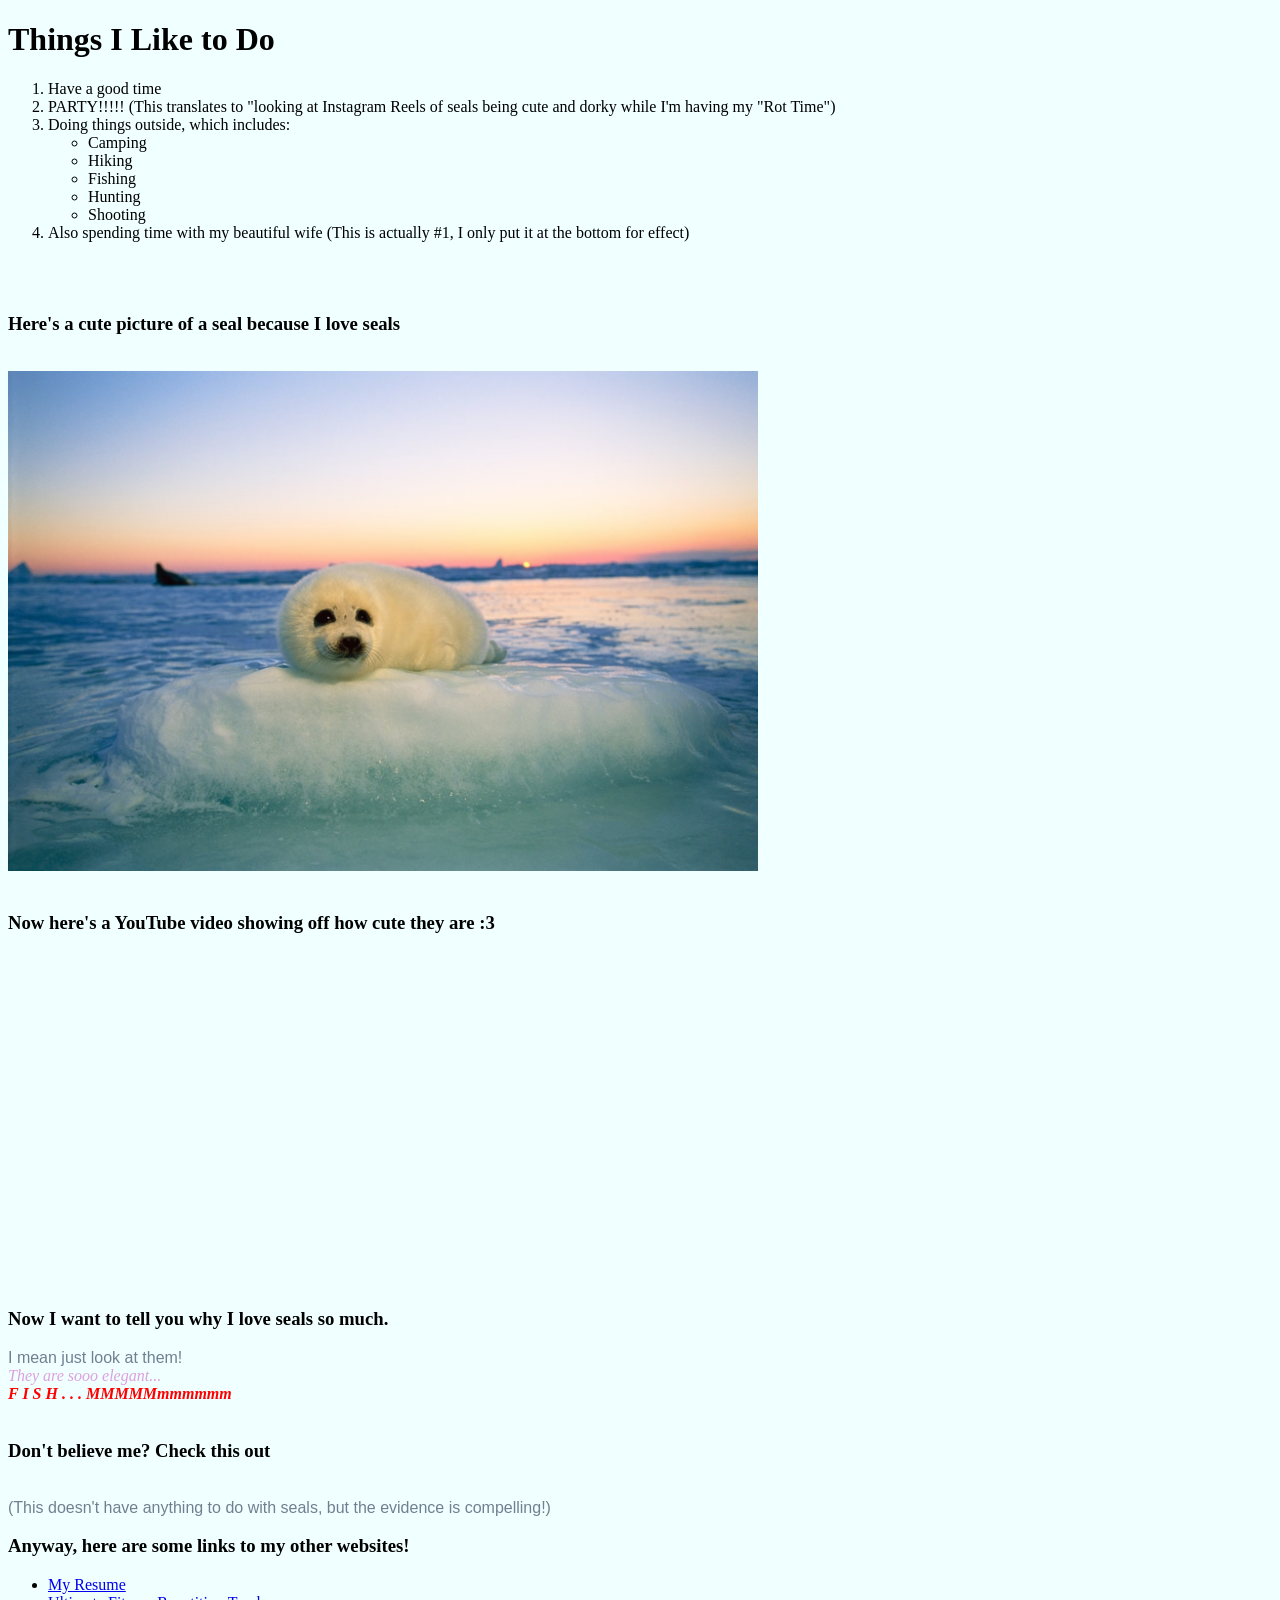
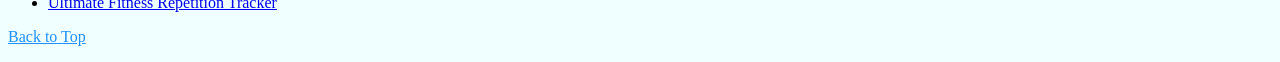
<file: scratch.html>
<!DOCTYPE html>
<html lang="en">

<head>
    <meta charset="UTF-8">
    <meta name="viewport" content="width=device-width, initial-scale=1.0">
    <title>Scratch</title>
    <link rel="stylesheet" href="css/mystyles.css">
</head>

<body class="scratch-bg-color">
    <h1 id="top">Things I Like to Do</h1>
    <ol>
        <li>Have a good time</li>
        <li>
            PARTY!!!!! (This translates to "looking at Instagram Reels of seals being cute and dorky while I'm having my
            "Rot Time")
        </li>
        <li>Doing things outside, which includes:</li>
        <ul>
            <li>Camping</li>
            <li>Hiking</li>
            <li>Fishing</li>
            <li>Hunting</li>
            <li>Shooting</li>
        </ul>
        <li>Also spending time with my beautiful wife (This is actually #1, I only put it at the bottom for effect)</li>
    </ol>
    <br><br>
    <h3>Here's a cute picture of a seal because I love seals</h3>
    <br>
    <img src="assets/img/cute_seal.png" alt="Cute seal, I'm sorry that you can't see him :(" height="500px">
    <br><br>
    <h3>Now here's a YouTube video showing off how cute they are :3</h3>
    <br>
    <iframe width="560" height="315" src="https://www.youtube.com/embed/8NkSmtIjkGQ?si=JOfbwAWNE7CtvXzM"
        title="YouTube video player" frameborder="0"
        allow="accelerometer; autoplay; clipboard-write; encrypted-media; gyroscope; picture-in-picture; web-share"
        referrerpolicy="strict-origin-when-cross-origin" allowfullscreen></iframe>
    <br>
    <h3>Now I want to tell you why I love seals so much.</h3>
    <div class="font-choice">I mean just look at them!</div>
    <div class="elegant">They are sooo elegant...</div>
    <div class="powerful">F I S H . . . MMMMMmmmmmm</div>
    <br>
    <h3>Don't believe me? Check this out</h3>
    <br>
    <div class='tableauPlaceholder' id='viz1765406174060' style='position: relative'><noscript><a href='#'><img
                    alt='SkyWest Route Network '
                    src='https:&#47;&#47;public.tableau.com&#47;static&#47;images&#47;Ro&#47;RouteMapInteractive&#47;SkyWestRouteNetwork&#47;1_rss.png'
                    style='border: none' /></a></noscript><object class='tableauViz' style='display:none;'>
            <param name='host_url' value='https%3A%2F%2Fpublic.tableau.com%2F' />
            <param name='embed_code_version' value='3' />
            <param name='site_root' value='' />
            <param name='name' value='RouteMapInteractive&#47;SkyWestRouteNetwork' />
            <param name='tabs' value='no' />
            <param name='toolbar' value='yes' />
            <param name='static_image'
                value='https:&#47;&#47;public.tableau.com&#47;static&#47;images&#47;Ro&#47;RouteMapInteractive&#47;SkyWestRouteNetwork&#47;1.png' />
            <param name='animate_transition' value='yes' />
            <param name='display_static_image' value='yes' />
            <param name='display_spinner' value='yes' />
            <param name='display_overlay' value='yes' />
            <param name='display_count' value='yes' />
            <param name='language' value='en-US' />
        </object></div>
    <script
        type='text/javascript'>                    var divElement = document.getElementById('viz1765406174060'); var vizElement = divElement.getElementsByTagName('object')[0]; if (divElement.offsetWidth > 800) { vizElement.style.width = '100%'; vizElement.style.height = (divElement.offsetWidth * 0.75) + 'px'; } else if (divElement.offsetWidth > 500) { vizElement.style.width = '100%'; vizElement.style.height = (divElement.offsetWidth * 0.75) + 'px'; } else { vizElement.style.width = '100%'; vizElement.style.height = (divElement.offsetWidth * 1.77) + 'px'; } var scriptElement = document.createElement('script'); scriptElement.src = 'https://public.tableau.com/javascripts/api/viz_v1.js'; vizElement.parentNode.insertBefore(scriptElement, vizElement);                </script>
    
    <div class="font-choice">(This doesn't have anything to do with seals, but the evidence is compelling!)</div>
    <h3>Anyway, here are some links to my other websites!</h3>
    <ul>
        <li><a href="index.html" target="_blank">My Resume</a></li>
        <li><a href="webapp.html" target="_blank">Ultimate Fitness Repetition Tracker</a></li>
    </ul>


    <p><a href="#top" class="link-options link-options:hover link-options:visited">Back to Top</a></p>
</body>

</html>
</file>
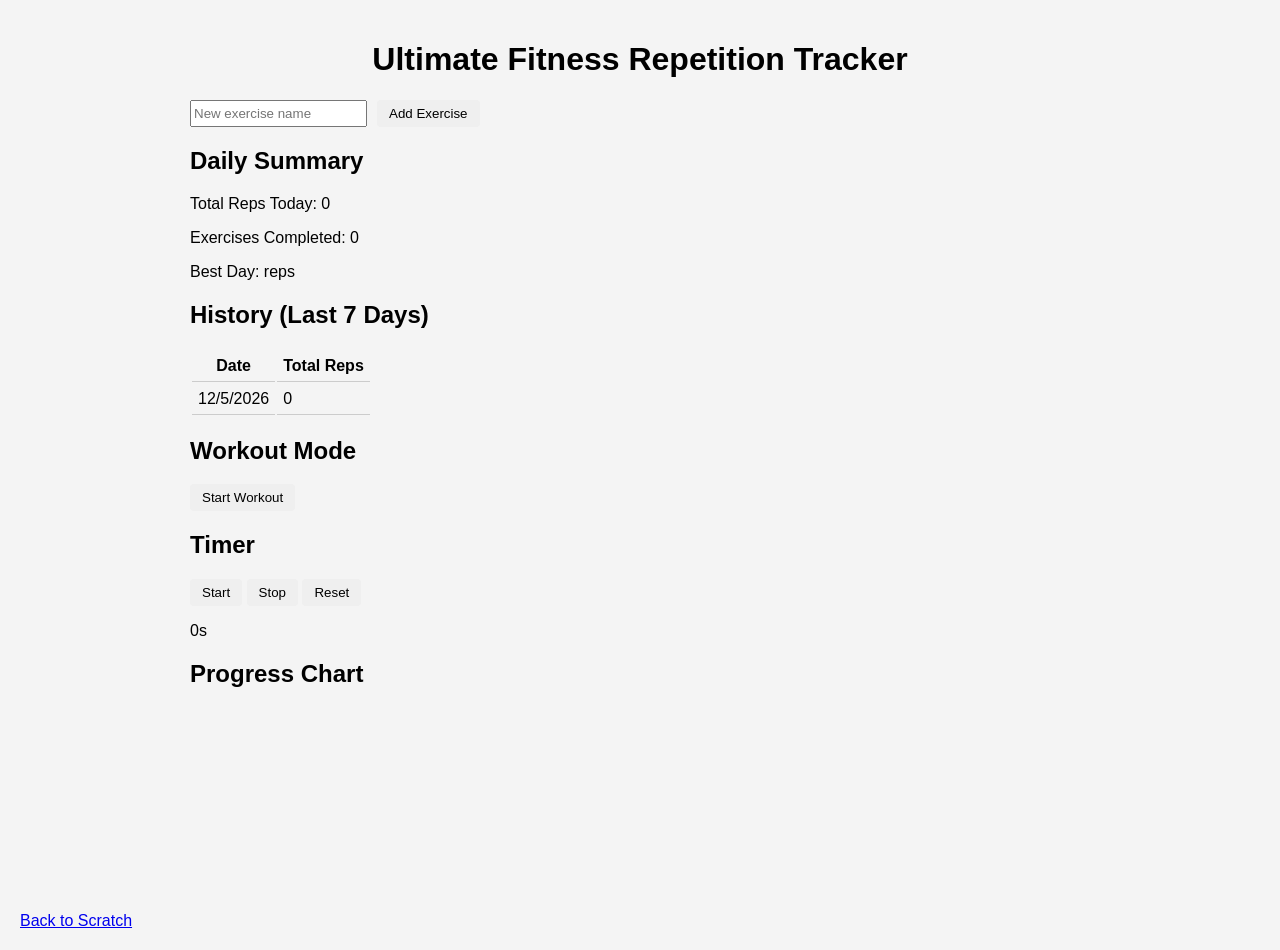
<file: webapp.html>
<!DOCTYPE html>
<html lang="en">
<head>
  <meta charset="UTF-8" />
  <meta name="viewport" content="width=device-width, initial-scale=1.0" />
  <title>Ultimate Fitness Repetition Tracker</title>
  <link rel="stylesheet" href="css/webappstyles.css">

</head>
<body>
  <div class="container">
    <h1>Ultimate Fitness Repetition Tracker</h1>

    <!-- Add Exercise -->
    <div class="add-section">
      <input id="exerciseName" type="text" placeholder="New exercise name" />
      <button onclick="addExercise()">Add Exercise</button>
    </div>

    <!-- Exercise List -->
    <div id="exerciseList" class="exercise-list"></div>

    <!-- Daily Summary -->
    <h2>Daily Summary</h2>
    <p>Total Reps Today: <span id="totalReps">0</span></p>
    <p>Exercises Completed: <span id="completedExercises">0</span></p>
    <p>Best Day: <span id="bestDay">0</span> reps</p>

    <!-- History -->
    <h2>History (Last 7 Days)</h2>
    <table id="historyTable"></table>

    <!-- Workout Mode -->
    <h2>Workout Mode</h2>
    <button onclick="startWorkoutMode()">Start Workout</button>
    <p id="workoutDisplay"></p>

    <!-- Timer -->
    <h2>Timer</h2>
    <button onclick="startTimer()">Start</button>
    <button onclick="stopTimer()">Stop</button>
    <button onclick="resetTimer()">Reset</button>
    <p id="timerDisplay">0s</p>

    <!-- Chart -->
    <h2>Progress Chart</h2>
    <canvas id="progressChart" width="400" height="200"></canvas>
  </div>

  <script>
    let exercises = JSON.parse(localStorage.getItem("exercises")) || {};
    let history = JSON.parse(localStorage.getItem("history")) || {};
    let dark = false;
    let timer = null;
    let time = 0;

    function save() {
      localStorage.setItem("exercises", JSON.stringify(exercises));
      localStorage.setItem("history", JSON.stringify(history));
    }

    function addExercise() {
      const name = document.getElementById("exerciseName").value.trim();
      if (!name) return;
      exercises[name] = 0;
      save();
      render();
      document.getElementById("exerciseName").value = "";
    }

    function updateExercise(name, amount) {
      exercises[name] += amount;
      if (exercises[name] < 0) exercises[name] = 0;
      save();
      render();
    }

    function removeExercise(name) {
      delete exercises[name];
      save();
      render();
    }

    function render() {
      const list = document.getElementById("exerciseList");
      list.innerHTML = "";
      let total = 0;
      let completed = 0;

      for (let ex in exercises) {
        total += exercises[ex];
        if (exercises[ex] > 0) completed++;

        list.innerHTML += `
          <div class='exercise'>
            <strong>${ex}</strong>
            <div>
              <button onclick="updateExercise('${ex}', -1)">-</button>
              <span>${exercises[ex]}</span>
              <button onclick="updateExercise('${ex}', 1)">+</button>
              <button onclick="removeExercise('${ex}')">X</button>
            </div>
          </div>
        `;
      }

      document.getElementById("totalReps").innerText = total;
      document.getElementById("completedExercises").innerText = completed;

      const best = localStorage.getItem("bestDay") || 0;
      if (total > best) localStorage.setItem("bestDay", total);
      document.getElementById("bestDay").innerText = localStorage.getItem("bestDay");

      renderHistory();
      renderChart();
    }

    function renderHistory() {
      const table = document.getElementById("historyTable");
      const today = new Date().toLocaleDateString();
      history[today] = Object.values(exercises).reduce((a,b)=>a+b,0);
      save();

      let rows = "<tr><th>Date</th><th>Total Reps</th></tr>";
      const last7 = Object.entries(history).slice(-7);
      last7.forEach(([date, reps]) => {
        rows += `<tr><td>${date}</td><td>${reps}</td></tr>`;
      });
      table.innerHTML = rows;
    }

    function renderChart() {
      const canvas = document.getElementById("progressChart");
      const ctx = canvas.getContext("2d");
      ctx.clearRect(0, 0, canvas.width, canvas.height);

      const last7 = Object.values(history).slice(-7);
      const max = Math.max(...last7, 1);

      last7.forEach((val, i) => {
        const barHeight = (val / max) * 180;
        ctx.fillRect(i * 50 + 20, 200 - barHeight, 30, barHeight);
      });
    }

    function startWorkoutMode() {
      const keys = Object.keys(exercises);
      if (!keys.length) return;
      let i = 0;
      const display = document.getElementById("workoutDisplay");

      function next() {
        if (i >= keys.length) {
          display.innerText = "Workout Complete!";
          return;
        }
        display.innerHTML = `${keys[i]} <br><button onclick="next()">Done</button>`;
        i++;
      }
      next();
    }

    function startTimer() {
      if (timer) return;
      timer = setInterval(() => {
        time++;
        document.getElementById("timerDisplay").innerText = time + "s";
      }, 1000);
    }

    function stopTimer() {
      clearInterval(timer);
      timer = null;
    }

    function resetTimer() {
      stopTimer();
      time = 0;
      document.getElementById("timerDisplay").innerText = "0s";
    }

    function toggleDarkMode() {
      dark = !dark;
      document.body.classList.toggle("dark-mode", dark);
    }

    render();
  </script>
  <a href="index.html">Back to Scratch</a>
</body>
</html>
</file>
<file: css/mystyles.css>
:root {
    --bs-primary: #145c4c;
}

.text-primary {
    color: var(--bs-primary) !important;
}

.bg-primary {
    background-color: var(--bs-primary) !important;
}

.med-font {
    font-size: medium;
}

.scratch-bg-color {
    background-color: azure;
}

.font-choice {
    color: slategrey;
    font-family: sans-serif;
}

.link-options {
    color: dodgerblue;
}

.link-options:hover {
    color: blue;
}

.link-options:visited {
    color: crimson;
}

.elegant {
    font-style: italic;
    color: plum;
}

.powerful {
    font-style: oblique;
    font-weight: bolder;
    color: red;
    font-family: 'Times New Roman', Times, serif;
}

#viz1765406174060 {
    max-width: 1000px;
}
</file>
<file: css/webappstyles.css>
body {
    font-family: Arial, sans-serif;
    margin: 0;
    padding: 20px;
    background: #f4f4f4;
}

.container {
    max-width: 900px;
    margin: auto;
}

h1 {
    text-align: center;
}

.exercise-list {
    margin-top: 20px;
}

.exercise {
    background: white;
    padding: 15px;
    margin-bottom: 10px;
    border-radius: 8px;
    display: flex;
    justify-content: space-between;
    align-items: center;
}

button {
    padding: 6px 12px;
    cursor: pointer;
    border: none;
    border-radius: 4px;
}

.add-section {
    margin-top: 20px;
    display: flex;
    gap: 10px;
}

#historyTable td,
#historyTable th {
    padding: 6px;
    border-bottom: 1px solid #ccc;
}

.dark-mode {
    background: #222;
    color: white;
}
</file>
